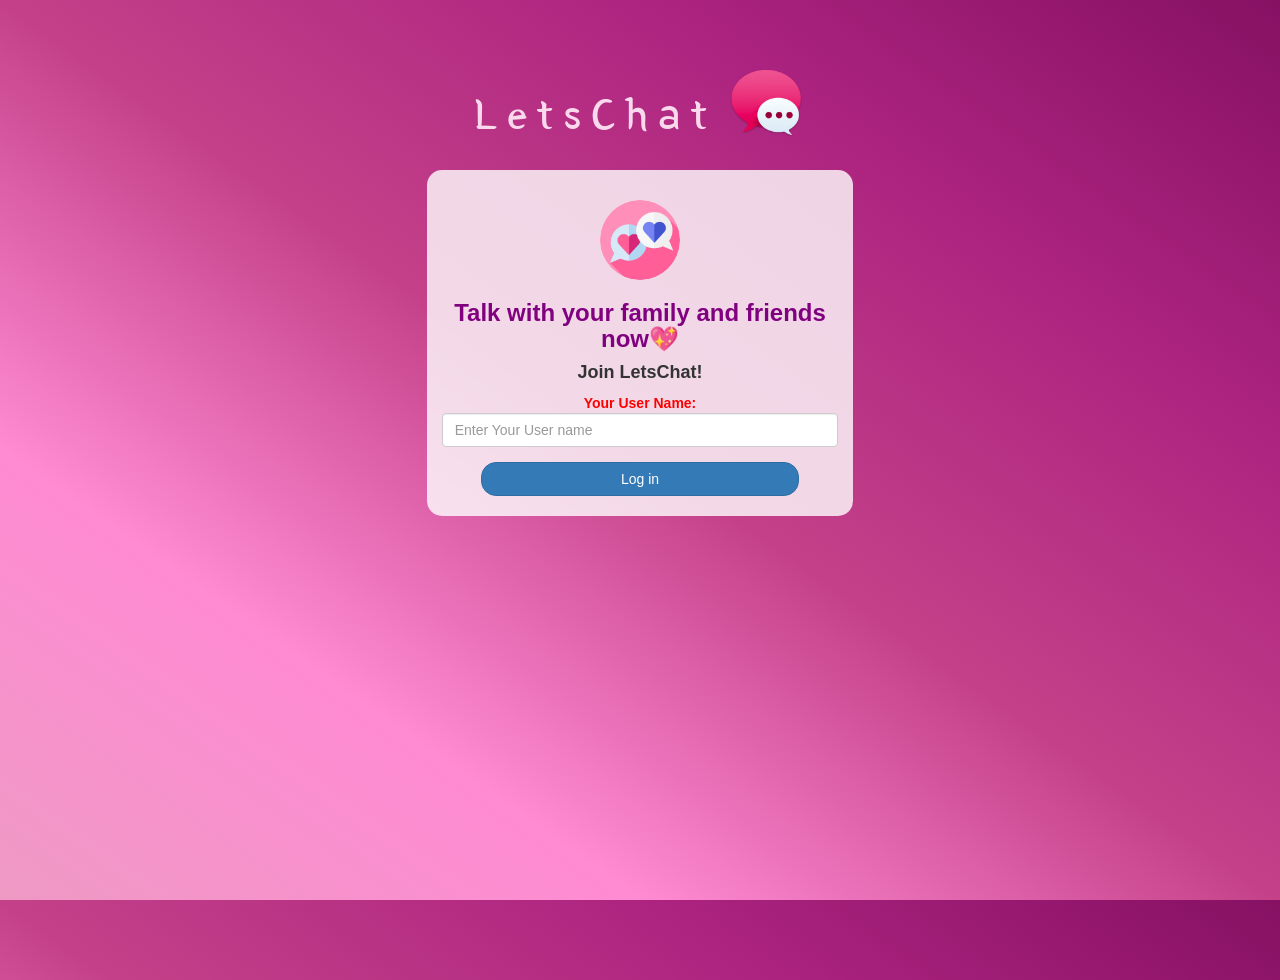
<file: index.html>
<!DOCTYPE html>
<html>
<head>
	<title>LetsChat</title>
<link href="https://fonts.googleapis.com/css?family=Yeon+Sung&display=swap" rel="stylesheet"><meta name="viewport" content="width=device-width, initial-scale=1">

<link rel="stylesheet" href="https://maxcdn.bootstrapcdn.com/bootstrap/3.4.0/css/bootstrap.min.css">
<script src="https://ajax.googleapis.com/ajax/libs/jquery/3.4.1/jquery.min.js"></script>
<script src="https://maxcdn.bootstrapcdn.com/bootstrap/3.4.0/js/bootstrap.min.js"></script>

<link rel="stylesheet" type="text/css" href="style.css">
<script src="letsChat.js"></script>
</head>
<body>
<center>
	<h1 class="header">	
		LetsChat	<sup>
	<img src="chat.jpg">
	</sup>
</h1>
	<div class="col-lg-4 col-md-6 col-sm-6 col-xs-11 login_div">
	<img src="m2.png" class="logo">
		<h3 class="color_purple"> <b>Talk with your family and friends now</b>💖</h3>
		<h4><b>Join LetsChat!</b></h4>
		<div class="form-group">
		  <lable id="name"><b>Your User Name:</b></lable>
          <input type="text" id="user_name" class="form-control" placeholder="Enter Your User name">
		</div>
		<button id="login_button" class="btn btn-primary" onclick="addUser()">Log in</button>
		<br><br>
	</div>
</center>
</body>
</html>
</file>
<file: style.css>
html, body
{
  height: 100%;
  margin: 0;
}

body
{
background-image: linear-gradient(to right top, #ee99c4, #ff8bd3, #c44189, #ad2480, #861163);
}

.header
{
	color: rgb(250, 217, 237);font-family: 'Yeon Sung';font-size: 45px;letter-spacing: 10px;margin-top: 80px;
}
.header img
{
	width: 80px;margin-left: -15px;
}

.login_div
{
	background: rgba(255,255,255,0.8);float: none;border-radius: 15px;
}

.logo
{
	width: 80px;margin-top: 30px;border-radius: 40px;
}

#login_button
{
	width: 80%;border-radius: 15px;
}

.room_name
{
	cursor: pointer;
	font-size: 20px;
}


#logout
{
	font-size: 20px; float: right;
    color:rgb(250, 217, 237);
}


#output
{
	padding: 10px; width:80%;background: rgba(255,255,255,0.8);border-radius: 15px;
}

.input_div_room_page
{
	width: 80%;
}

.input_div label
{
	color: white;font-size: 20px;
}


.input_div_message_page
{
	position: fixed;bottom: 0px;width: 100%;background: rgba(255,255,255,0.8);
}
.input_div_message_page label
{
	color: black;
}
.input_div_message_page #msg
{
	width: 80%;
}
.input_div_message_page button
{
	margin-top: 15px;
	width: 50%; 
}
.color_white
{
	color: white
}

.user_heart
{
	width:20px;
}
.message_h4
{
	padding-left:5px;color:grey;
}
.color_purple {
    color: purple;
}
#name {
    color:red;
}
.color {
    color:rgb(255, 131, 207);
}
</file>
